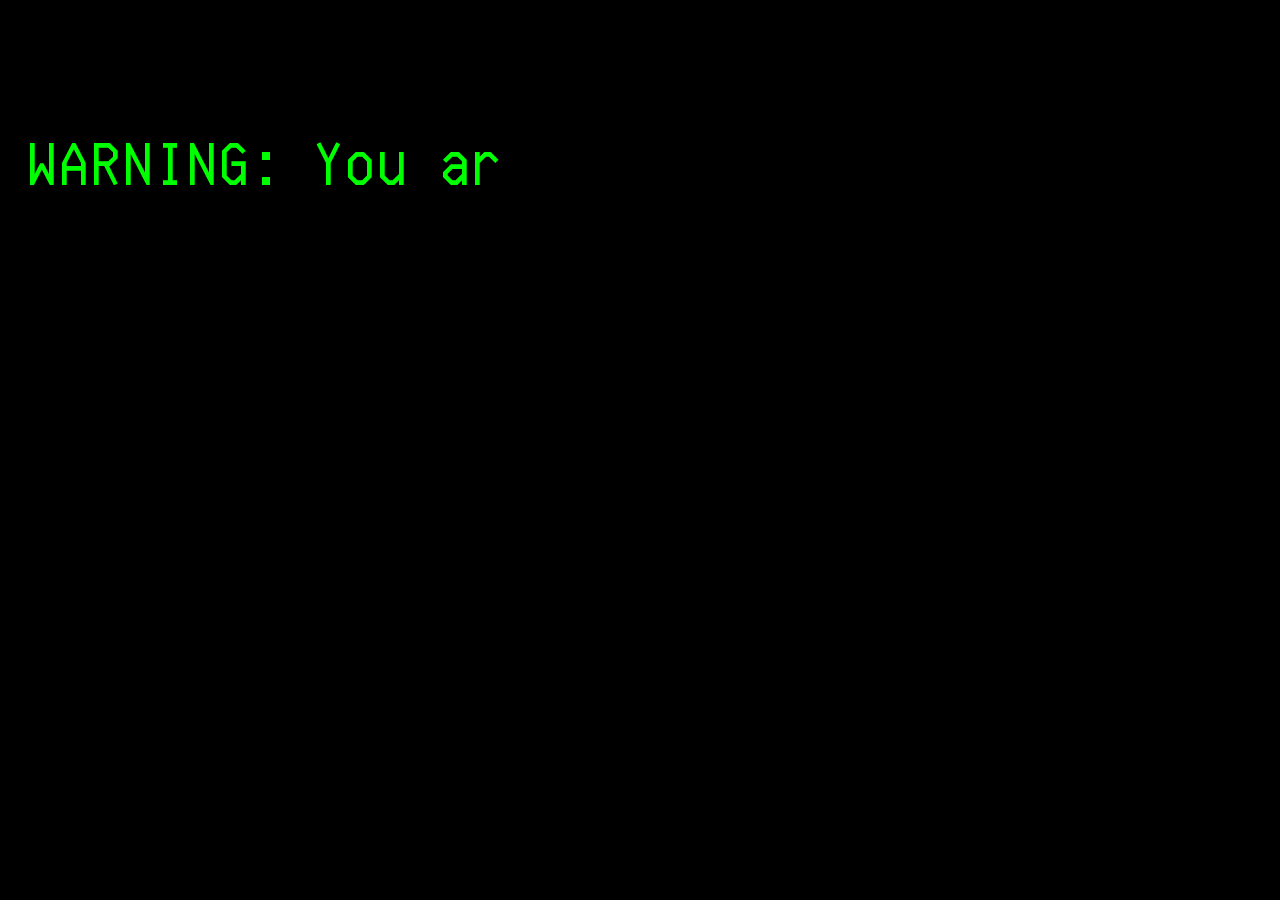
<file: index.html>
<!DOCTYPE html>
<html lang="en">
<meta charset="UTF-8">
<title>????</title>
<meta name="viewport" content="width=device-width,initial-scale=1">
<link rel="stylesheet" href="styles.css">
<body style="background-color: black; padding: 30px;">


<div>
 <p id="demo" class="secret-text"></p>
</div>
<form id="form">
    <input type="password" id="pswd" autofocus="autofocus" value="">
    <input type="buttton" id="btn" value="Submit" onclick="checkPswd();" style="display: none"/>

</form>
<p id="error" class="error-text"></p>

<script type="text/javascript">

window.onload = function() {
    typeWriter();
};

function checkPswd() {
  var confirmPassword = "bourrito";
  var password = document.getElementById("pswd").value;
  console.log(password);
  if (password == confirmPassword) {
             window.location="home.html";
        }
        else{
            document.getElementById("error").innerHTML = 'Incorrect password';
        }
    }


var i = 0;
var txt = 'WARNING: You are about to enter party territory. Please enter the secret code.';
var speed = 50;

function typeWriter() {
  if (i < txt.length) {
    document.getElementById("demo").innerHTML += txt.charAt(i);
    i++;
    setTimeout(typeWriter, speed);
  }

  else {
  }
}

// Get the input field
var input = document.getElementById("pswd");

// Execute a function when the user releases a key on the keyboard
input.addEventListener("keyup", function(event) {
  // Number 13 is the "Enter" key on the keyboard
  if (event.keyCode === 13) {
    // Cancel the default action, if needed
    event.preventDefault();
    // Trigger the button element with a click
    document.getElementById("btn").click();
  }
});

// $(function() {
//     $("form").submit(function() { return false; });
// });
</script>
</body>
</html>
</file>
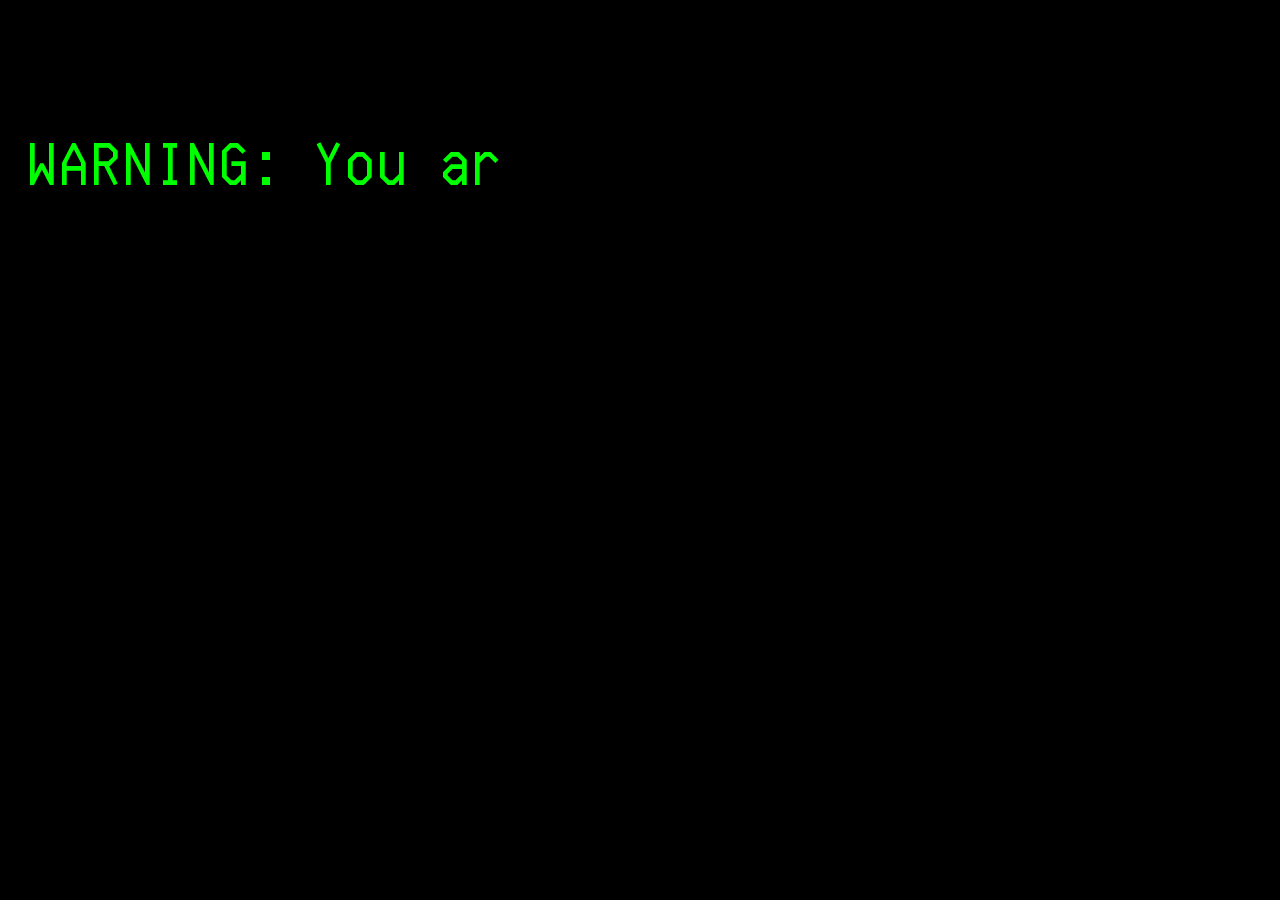
<file: pass.html>
<!DOCTYPE html>
<html lang="en">
<meta charset="UTF-8">
<title>????</title>
<meta name="viewport" content="width=device-width,initial-scale=1">
<link rel="stylesheet" href="styles.css">
<body style="background-color: black; padding: 30px;">


<div>
 <p id="demo" class="secret-text"></p>
</div>
<form id="form">
    <input type="button" id="btn" value="Submit" onclick="checkPswd();" style="display:none" />
    <input type="password" id="pswd" autofocus="autofocus">
</form>
<p id="error" class="error-text"></p>

<script type="text/javascript">

window.onload = function() {
    typeWriter();
};




    function checkPswd() {
        var confirmPassword = "bourrito";
        var password = document.getElementById("pswd").value;
        if (password == confirmPassword) {
             window.location="home.html";
        }
        else{
            document.getElementById("error").innerHTML = 'Incorrect password';
        }
    }


var i = 0;
var txt = 'WARNING: You are about to enter party territory. Please enter the secret code.';
var speed = 50;

function typeWriter() {
  if (i < txt.length) {
    document.getElementById("demo").innerHTML += txt.charAt(i);
    i++;
    setTimeout(typeWriter, speed);
  }

  else {
  }


}

// Get the input field
var input = document.getElementById("pswd");

// Execute a function when the user releases a key on the keyboard
input.addEventListener("keyup", function(event) {
  // Number 13 is the "Enter" key on the keyboard
  if (event.keyCode === 13) {
    // Cancel the default action, if needed
    event.preventDefault();

    // Trigger the button element with a click
    document.getElementById("btn").click();
  }
});

$(function() {
    $("form").submit(function() { return false; });
});
</script>
</body>
</html>
</file>
<file: styles.css>
@font-face {
    font-family: Body;
    src: url(Body.ttf);
}

@font-face {
    font-family: DMSans;
    src: url(DMSans-Regular.ttf);
}

@font-face {
    font-family: ComputerSaysNo;
    src: url(Computersaysno.ttf);
}

* {
    box-sizing: border-box;
}

body {    
    margin: 0;
    padding: 0;
}

h1 {
    text-transform: uppercase;
    font-family: Body;
    font-size: 5rem;
    margin: 0;
    line-height: 75px;
}

h2 {
    text-transform: uppercase;
    font-family: Body;
}

.snack-container h2 {
    margin: 0;
    margin-top: 3px;
}

.arcade-container h2 {
    margin: 0;
    margin-top: 3px;
}

.cul-container h2 {
    margin: 0;
    margin-top: 3px;
}

.presents-container h2 {
    margin: 0;
    margin-top: 3px;
}


.footer-container h2 {
    margin: 0;
    font-size: 16px;
    
}


.pinata-container h2 {
    margin: 0;
    margin-top: 3px;
}

.contest-container h2 {
    margin: 0;
    margin-top: 3px;
    display: inline;
    padding-left: 15px;
}


h3 {
    font-family: DMSans;
    margin: 0;
}

p {
    font-family: DMSans;
}



.jukebox-container {
    background-color:#3AA0FF;
    color: white;
    width:100%;
    height:auto;
    display: flex;
    justify-content: space-between;
    border: 1px solid black;
}

.jukebox-heading {
    display: inline;
    margin-left: 10px;
}

.jukebox-title {
    margin: 8px 5px 0 5px;
}

.jukebox-song {
    margin-top: 8px;
    margin-bottom: 5px;
}

.jukebox-controls {
    margin: 8px 10px 5px 0;
}

.celebs-container {
    width:100%;
    padding-left: 15px;
    padding-right: 15px;
    height:auto;
    display: flex;
    justify-content: space-between;
    margin-top: 15px;
}

.gift-container {
    width:100%;
    padding-left: 15px;
    padding-right: 15px;
    height:auto;
    display: flex;
    justify-content: space-between;
    margin-top: 15px;
}

.gift-heading {
    height: 10vh;
}

.culsec-container {
    width:100%;
    /* padding-left: 15px;
    padding-right: 15px; */
    height:100%;
    display: flex;
    justify-content: space-between;

}

.culsec-button {
  background-color:black; 
  background-color:transparent; 

  border: none;
  /* color: white; */
  /* padding: 15px 32px; */
  text-align: center;
  text-decoration: none;
  display: inline-block;
  /* font-size: 20px; */
  font-size: 100px;
  text-transform: uppercase;
  font-family: Body;
  cursor: pointer;

}


audio { 
    display:none;
}

.chubbyimg, .chubbyimg2, .chubbyimg3 {
    /* width:100%;
    height:100%; */
    position: relative;
}
.chubbyimg img {
    position: absolute;
    top:0;
    right: 500px
    /* margin-left:-10px;
    margin-top:-10px; */
}

.chubbyimg2 img {
    position: absolute;
    top:0;
    right: 300px
    /* margin-left:-10px;
    margin-top:-10px; */
}

.chubbyimg3 img {
    position: absolute;
    top:0;
    right: 100px
    /* margin-left:-10px;
    margin-top:-10px; */
}

.macheteimg {
    /* width:100%;
    height:100%; */
    position: relative;
}
.macheteimg img {
    position:absolute;
    /* left: 30%;
    top: -60%; */
    top:-50px;
    right: 500px;
    z-index: 1;
    /* margin-left:-10px;
    margin-top:-10px; */
}

.officeimg {
    /* width:100%;
    height:100%; */
    position: relative;
}
.officeimg img {
    position:absolute;
    /* left: 30%;
    top: -60%; */
    top: 175px;
    right: 100px;
    z-index: 1;
    /* margin-left:-10px;
    margin-top:-10px; */
}

.girlimg {
    /* width:100%;
    height:100%; */
    position: relative;
}
.girlimg img {
    position:absolute;
    /* left: 30%;
    top: -60%; */
    top: 70px;
    right: 420px;
    z-index: 1;
    /* margin-left:-10px;
    margin-top:-10px; */
}




.danceimg {
    /* width:100%;
    height:100%; */
    position: relative;
}
.danceimg img {
    position:absolute;
    /* left: 30%;
    top: -60%; */
    top: 200px;
    left: 200px;
    z-index: -1;
    /* margin-left:-10px;
    margin-top:-10px; */
}

.coolimg {
    /* width:100%;
    height:100%; */
    position: relative;
    /* height: 100%; */
}
.coolimg img {
    position: absolute;
    left: 100px;
    /* bottom: 0px; */
    /* margin-left:-10px;
    margin-top:-10px; */
}

.chairimg {
    /* width:100%;
    height:100%; */
    position: relative;
}
.chairimg img {
    position: absolute;
    top: 310px;
    right: 200px;
    /* margin-left:-10px;
    margin-top:-10px; */
}

.main-subtitle {
    background-color: #FF9935;
    color: white;
    width: 350px;
    /* border: 1px solid black; */
    padding-left: 10px;
}


.beerimg {
    /* width:100%;
    height:100%; */
    position: relative;
}
.beerimg img {
    position:absolute;
    /* left: 30%;
    top: -60%; */
    top: 15%;
    right: 100px;
    z-index: 1;
    /* margin-left:-10px;
    margin-top:-10px; */
}
.cheersimg {
    /* width:100%;
    height:100%; */
    position: relative;
}
.cheersimg img {
    position:absolute;
    /* left: 30%;
    top: -60%; */
    top: 50%;
    right: 300px;
    z-index: 1;
    /* margin-left:-10px;
    margin-top:-10px; */
}



.main-container {
    margin-top: 15px;
    margin-left: 15px;
}

.snack-container {
    background-color:#FFBEE0;
    background-color: #FFFCF0;

    width:100%;
    height:auto;
    display: flex;
    justify-content: space-between;
    border: 1px solid black;
    
}

.pinata-container {
    /* background-color:#FFD93B; */
    /* background-color: #FFFCF0; */
   /* width: 33.333%;
    width: 33.333%; */


    height:auto;
    /* display: flex; */
    /* justify-content: center; */
    /* border: 1px solid black; 
    border-top: none;    */
    /* cursor: url("https://s3-us-west-2.amazonaws.com/s.cdpn.io/9632/happy.png"), auto; */
    cursor: url("stick.png"), auto;

    /* cursor: url('./stick.png'); */
    /* cursor: pointer; */
}

.pinata-text {
    position: absolute;
    left: 30vw;
    margin-top: 100px;
}

.image-bar {
    display: flex;
    width: 100%;
    justify-content: space-between;
    /* padding: 15px; */
    /* padding-left: 20vw;
    padding-right: 20vw; */
    /* background-color: plum; */

}

.space-bar {
    height: 10vh;
}

/* .image-bar img {
    justify-content: space-around;
} */

.pin-container {
    height: 75%;
    /* height: auto; */
    position: relative;
    /* background-color:#FFD93B; */
    /* background-color: #FFFCF0; */
    /* width: 100%;
    height:100%;
    display: flex;
    justify-content: center; */
    /* border: 1px solid black; 
    border-top: none;    */
    /* cursor: url("https://s3-us-west-2.amazonaws.com/s.cdpn.io/9632/happy.png"), auto; */

    /* cursor: url('./stick.png'); */
    /* cursor: pointer; */
}

.footer-container {
    background-color: white;
    width:100%;
    height:auto;
    justify-content: space-between;
    text-align: center;
    /* border: 1px solid black;   
    border-top: 0;  */
}

.arcade-container {
    background-color: #FFFCF0;
    background-color:#FFD93B;
    background-color: #00FF00;
    width:100%;
    height:auto;
    display: flex;
    justify-content: space-between;
    border: 1px solid black;    
}

.gaming-container {
    background: url('arcade.png'); 
    /* background: white; */
    /* width:100%;
    height: 100%; */
    /* display: flex; */
    justify-content: center;
    border: 1px solid black;    
}

.cul-container {
    background-color:#FFD93B;
    background-color: #FF9935;
    width:100%;
    height:auto;
    display: flex;
    justify-content: space-between;
    border: 1px solid black;    
    /* border-top: 0; */
}

.presents-container {
    background-color:#FFD93B;
    width:100%;
    height:auto;
    display: flex;
    justify-content: space-between;
    border: 1px solid black;    
}

.contest-container {
    background-color:#2F3CC6;
    background-color: #FFBEE0;
    width:100%;
    height:auto;
    display: flex;
    justify-content: space-between;
    border: 1px solid black;    
}

.snack-heading, .arcade-heading {
    display: inline;
    padding-left: 15px;
}

.footer-heading {
    text-align: center;
    padding: 8px;
}

.segment img:hover {
    animation: shake 2s;
    animation-iteration-count: infinite;
}

.culsec-button:active {
    animation: shake 2s;
    animation-iteration-count: infinite;
}

.segment > img {
    vertical-align: middle;

}
  
  @keyframes shake {
    0% { transform: translate(1px, 1px) rotate(0deg); }
    10% { transform: translate(-1px, -2px) rotate(-1deg); }
    20% { transform: translate(-3px, 0px) rotate(1deg); }
    30% { transform: translate(3px, 2px) rotate(0deg); }
    40% { transform: translate(1px, -1px) rotate(1deg); }
    50% { transform: translate(-1px, 2px) rotate(-1deg); }
    60% { transform: translate(-3px, 1px) rotate(0deg); }
    70% { transform: translate(3px, 1px) rotate(-1deg); }
    80% { transform: translate(-1px, -1px) rotate(1deg); }
    90% { transform: translate(1px, 2px) rotate(0deg); }
    100% { transform: translate(1px, -2px) rotate(-1deg); }
  }

  .scroll {
    height: 25%;
    font-size: 120px;
    line-height: 20vh;
    white-space: nowrap;
    color: #fff;
    overflow: hidden;
  }
  .invert {
    color: #000;
    background: #eee;
  }
  .segment {
    display: inline-block;
    /* padding-left: 25%; */
    animation: scroll 10s infinite linear;
  }
  .reverse .segment {
    animation-direction: reverse;
  }
  .speed-half .segment {
    animation-duration: 20s;
  }
  .offset-25 {
    transform: translateX(-25%);
  }
  .offset-50 {
    transform: translateX(-50%);
  }
  .offset-75 {
    transform: translateX(-75%);
  }
  @-moz-keyframes scroll {
    0% {
      transform: translateX(0);
    }
    100% {
      transform: translateX(-100%);
    }
  }
  @-webkit-keyframes scroll {
    0% {
      transform: translateX(0);
    }
    100% {
      transform: translateX(-100%);
    }
  }
  @-o-keyframes scroll {
    0% {
      transform: translateX(0);
    }
    100% {
      transform: translateX(-100%);
    }
  }
  @keyframes scroll {
    0% {
      transform: translateX(0);
    }
    100% {
      transform: translateX(-100%);
    }
  }
  
  .rotate {
    animation: rotation 8s infinite linear;
  }
  
  @keyframes rotation {
    from {
      transform: rotate(0deg);
    }
    to {
      transform: rotate(359deg);
    }
  }

  .spacer {
    height: 225px;
    /* background-color: lightblue; */
    line-height: 400px;
    text-align: center;
    margin-bottom: 40px;
  }
  
  .spacer-bottom {
    margin-top: 40px;
    height: 125px;
  }
  
  .tick {
    height: 30px;
    background-size: contain;
    background-repeat: repeat-x;
  }

  .contest-content-container {
    padding-top: 3rem;
  padding-bottom: 3rem;
  }




  .swing {
    animation: swing ease-in-out 1s infinite alternate;
    transform-origin: center -20px;
    float:center;
}
.swing img {
    border: 5px solid #f8f8f8;
    display: block;
}
.swing:after{
    content: '';
    position: absolute;  
    width: 20px; height: 20px;  
    border: 1px solid #999;
    top: -10px; left: 50%;
    z-index: 0;
    border-bottom: none;
    border-right: none;
    transform: rotate(45deg);
}
/* nail */
.swing:before{
    content: '';
    position: absolute;
    width: 5px; height: 5px;
    top: -14px;left: 54%;
    z-index: 5;
    border-radius: 50% 50%;
    background: #000;
}
 
@keyframes swing {
    0% { transform: rotate(3deg); }
    100% { transform: rotate(-3deg); }
}

.arcade-subtitle {
    font-family: ComputerSaysNo;
    /* color: white; */
}

.arcade-title {
    font-family: ComputerSaysNo;
    color: lime;
    font-size: 70px;
    text-align: center;
    text-transform: uppercase;
    letter-spacing: 5px;
}


  .audio-player {
    height: 50px;
    width: 50px;
    background: #444;
    box-shadow: 0 0 20px 0 #000a;
    font-family: arial;
    color: white;
    font-size: 0.75em;
    overflow: hidden;
    display: grid;
    grid-template-rows: 6px auto;
  }
  .audio-player .timeline {
    background: white;
    width: 100%;
    position: relative;
    cursor: pointer;
    box-shadow: 0 2px 10px 0 #0008;
  }
  .audio-player .timeline .progress {
    background: coral;
    width: 0%;
    height: 100%;
    transition: 0.25s;
  }
  .audio-player .controls {
    display: flex;
    justify-content: space-between;
    align-items: stretch;
    padding: 0 20px;
  }
  .audio-player .controls > * {
    display: flex;
    justify-content: center;
    align-items: center;
  }
  .audio-player .controls .toggle-play.play {
    cursor: pointer;
    position: relative;
    left: 0;
    height: 0;
    width: 0;
    border: 7px solid #0000;
    border-left: 13px solid white;
  }
  .audio-player .controls .toggle-play.play:hover {
    transform: scale(1.1);
  }
  .audio-player .controls .toggle-play.pause {
    height: 15px;
    width: 20px;
    cursor: pointer;
    position: relative;
  }
  .audio-player .controls .toggle-play.pause:before {
    position: absolute;
    top: 0;
    left: 0px;
    background: white;
    content: "";
    height: 15px;
    width: 3px;
  }
  .audio-player .controls .toggle-play.pause:after {
    position: absolute;
    top: 0;
    right: 8px;
    background: white;
    content: "";
    height: 15px;
    width: 3px;
  }
  .audio-player .controls .toggle-play.pause:hover {
    transform: scale(1.1);
  }
  .audio-player .controls .time {
    display: flex;
  }
  .audio-player .controls .time > * {
    padding: 2px;
  }
  .audio-player .controls .volume-container {
    cursor: pointer;
    position: relative;
    z-index: 2;
  }
  .audio-player .controls .volume-container .volume-button {
    height: 26px;
    display: flex;
    align-items: center;
  }
  .audio-player .controls .volume-container .volume-button .volume {
    transform: scale(0.7);
  }
  .audio-player .controls .volume-container .volume-slider {
    position: absolute;
    left: -3px;
    top: 15px;
    z-index: -1;
    width: 0;
    height: 15px;
    background: white;
    box-shadow: 0 0 20px #000a;
    transition: 0.25s;
  }
  .audio-player .controls .volume-container .volume-slider .volume-percentage {
    background: coral;
    height: 100%;
    width: 75%;
  }
  .audio-player .controls .volume-container:hover .volume-slider {
    left: -123px;
    width: 120px;
  }


.graph {
    /* padding-left: 50px;
    padding-right: 50px; */
}
.bar {
    height: 25px; 
}

#contest-bar-ben {
    background: navy;
    /* animation: bar1 3s ease 1 normal; */
    width: 50px;
}

/* #contest-bar-ben {
  background: navy;
  animation: bar1 3s ease 1 normal;
  width: 200px;
} */
@keyframes bar1 {
 0% { width: 0px; }
 100% { width: var(--w); } 
}

.graph .bar:nth-child(2) {
  background: red;
  animation: bar2 3s ease 1 normal;
  width: 300px;
}
@keyframes bar2 {
 0% { width: 0px; }
 100% { width: 300px; }
}

.graph .bar:nth-child(3) {
  background: green;
  animation: bar3 3s ease 1 normal;
  width: 400px;
}
@keyframes bar3 {
 0% { width: 0px; }
 100% { width: 400px; }
}

.graph .bar:nth-child(4) {
  background: purple;
  animation: bar4 3s ease 1 normal;
  width: 500px;
}
@keyframes bar4 {
 0% { width: 0px; }
 100% { width: 500px; }
}

.result-container {
    display: flex;
    justify-content: space-evenly;
}

.graph {
    display: flex;
	flex-wrap: wrap;
    padding-left: 50px;
    padding-right: 50px;
}
.contest-results-image {
	/* flex-grow: 1; */
	width: 7%;
	/* height: 100px; */

}

.contest-results-name {
	/* flex-grow: 1; */
	/* width: 25%; */
	height: auto;
    display: flex;
    justify-content: center;
    align-items: center;
    padding: 10px;
}


.contest-results-bar {
	flex-grow: 1;
    display: flex;
    align-items: center;
}

.gift-results {
    text-align: center;

}



@-webkit-keyframes float {
    0% {
      /* box-shadow: 0 5px 15px 0px rgba(0, 0, 0, 0.6); */
      transform: translatey(0px);
    }
    50% {
      /* box-shadow: 0 25px 15px 0px rgba(0, 0, 0, 0.2); */
      transform: translatey(-20px);
    }
    100% {
      /* box-shadow: 0 5px 15px 0px rgba(0, 0, 0, 0.6); */
      transform: translatey(0px);
    }
  }
  
  @keyframes float {
    0% {
      /* box-shadow: 0 5px 15px 0px rgba(0, 0, 0, 0.6); */
      transform: translatey(0px);
    }
    50% {
      /* box-shadow: 0 25px 15px 0px rgba(0, 0, 0, 0.2); */
      transform: translatey(-20px);
    }
    100% {
      /* box-shadow: 0 5px 15px 0px rgba(0, 0, 0, 0.6); */
      transform: translatey(0px);
    }
  }
  .emoji-container {
    width: 100%;
    /* height: 20vh; */
    margin-top: 50px;
    margin-bottom: 40px;

    display: flex;
    flex-direction: column;
    justify-content: center;
    align-items: center;
  
  }
  
  .emojis {
    display: flex;
    justify-content: space-around;
    align-items: center;
    width: 100%;
  }
  
  .emoji {
    display: flex;
    align-items: center;
    justify-content: center;
    width: 200px;
    height: 200px;
    box-sizing: border-box;
    /* border: 3px white solid;
    border-radius: 50%; */
    /* overflow: hidden; */
    /* box-shadow: 0 5px 15px 0px rgba(0, 0, 0, 0.6); */
    transform: translatey(0px);
    -webkit-animation: float 6s ease-in-out infinite;
            animation: float 6s ease-in-out infinite;
  }
  .emoji:nth-child(1) {
    -webkit-animation-delay: 0.5s;
            animation-delay: 0.5s;
  }
  .emoji:nth-child(2) {
    -webkit-animation-delay: 1s;
            animation-delay: 1s;
  }
  .emoji:nth-child(3) {
    -webkit-animation-delay: 1.5s;
            animation-delay: 1.5s;
  }
  .emoji:nth-child(4) {
    -webkit-animation-delay: 2s;
            animation-delay: 2s;
  }
  .emoji:nth-child(5) {
    -webkit-animation-delay: 2.5s;
            animation-delay: 2.5s;
  }
  .emoji:nth-child(6) {
    -webkit-animation-delay: 3s;
            animation-delay: 3s;
  }
  .emoji:nth-child(7) {
    -webkit-animation-delay: 3.5s;
            animation-delay: 3.5s;
  }
  .emoji:nth-child(8) {
    -webkit-animation-delay: 4s;
            animation-delay: 4s;
  }
  .emoji:nth-child(9) {
    -webkit-animation-delay: 4.5s;
            animation-delay: 4.5s;
  }
  .emoji:nth-child(10) {
    -webkit-animation-delay: 5s;
            animation-delay: 5s;
  }
  .emoji:hover {
    -webkit-animation-play-state: paused;
    animation-play-state: paused;
  }
  .emoji a {
    text-decoration: none;
  }
  .emoji span {
    width: 100%;
    height: 100%;
    font-size: 5rem;
    border: none;
  }
  
  


@import url("https://fonts.googleapis.com/css2?family=Inter:wght@100..900&display=swap");


.brand {
 /* display: flex; */
      position: absolute;
      align-items: center;
      justify-content: center;
      width: 40%;
      max-width: 150px;
      right: 25%;
      top: 400px;
}
.brand img {
  display: block;
  border-radius: 50%;
  width: 100%;
}
.brand .brand-label {
  transition: all 0.2s ease-in-out;
}
.brand .brand-label svg {
  position: absolute;
  left: -90%;
  top: -90%;
  height: 280%;
  width: 280%;
  pointer-events: none;
  animation-name: rotate;
  animation-duration: 15s;
  animation-iteration-count: infinite;
  animation-timing-function: linear;
  animation-play-state: infinite;
}
.brand .brand-label svg text {
  font-family: "DMSans", sans-serif;
  font-size: 12px;
  letter-spacing: 1px;
  font-variation-settings: "wght" 650;
}
.brand:hover .brand-label svg {
  animation-play-state: running;
}

@keyframes rotate {
  from {
    transform: rotate(360deg);
  }
  to {
    transform: rotate(0);
  }
}


@keyframes bang {
    from {
      transform: translate3d(0, 0, 0);
      opacity: 1;
    }
  }
  .hoverme {
    /* width: 240px;
    margin: 150px auto 0; */
    text-align: center;
    padding: 10px 0;
    cursor: pointer;
    position: relative;
    background: transparent;
    border: none;
  }
  .hoverme span {
    color: #333;
    font-size: 0.9em;
  }
  .hoverme i {
    position: absolute;
    display: block;
    left: 50%;
    top: 50%;
    width: 3px;
    height: 8px;
    background: red;
    opacity: 0;
  }

  .secret-text {
    color: #00FF00;
    font-family: ComputerSaysNo;
    font-size: 100px;
  }

  .error-text {
    color: #00FF00;
    font-family: ComputerSaysNo;
    font-size: 30px;
    margin-top: 10px;
    font-style: italic;
  }

  input[type=password] {
    border: none;
    /* border-bottom: 1px solid #00FF00; */
    background-color: transparent;
    color: #00FF00;
    font-size: 75px;
  }

  textarea:focus, input:focus{
    outline: none;
}
</file>
